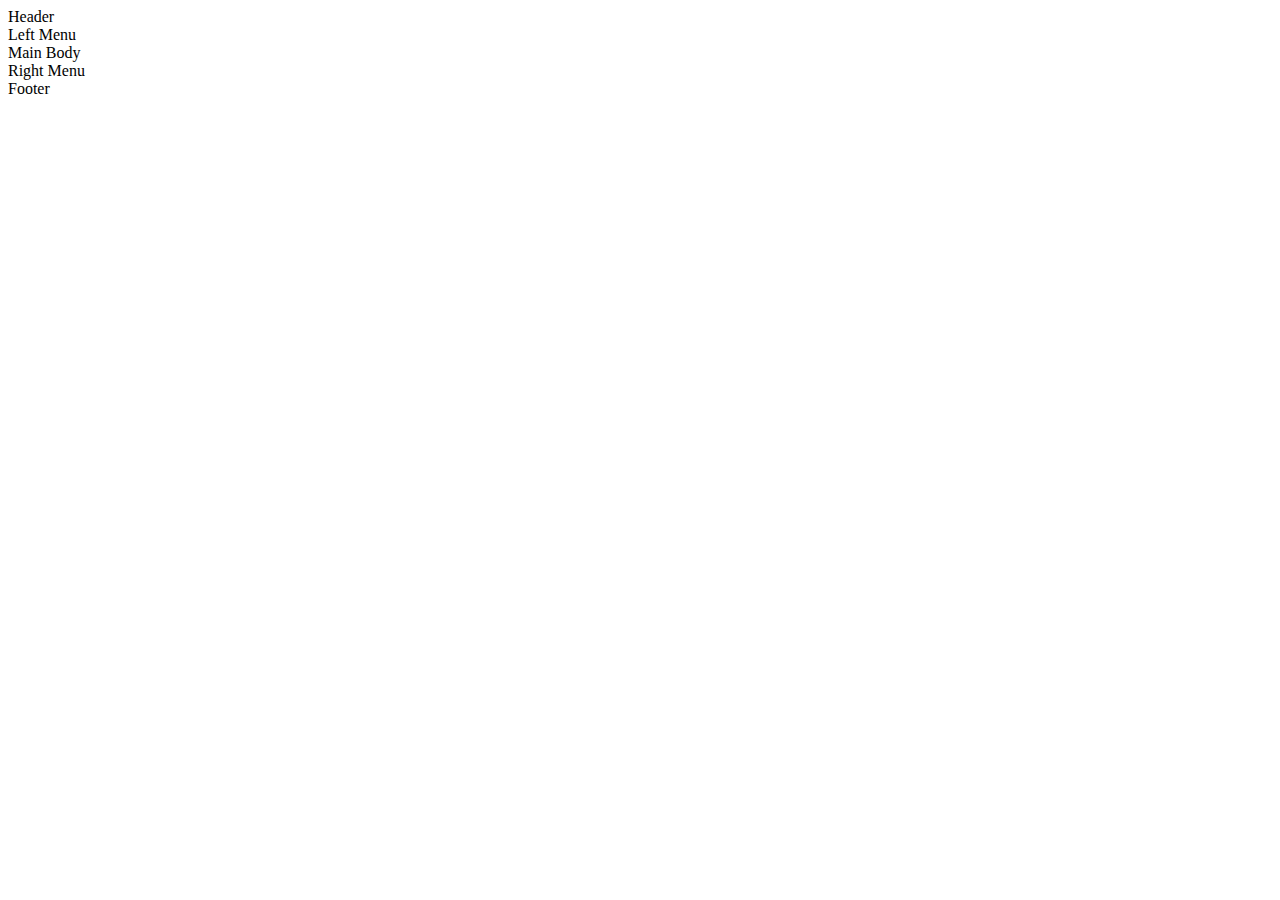
<file: Final Website Project/FinalLayout.html>
<!DOCTYPE html>
<html lang="en" >

<body>
    <div class="common header">Header</div>
    <div class="common leftmenu">Left Menu</div>
    <div class="common mainbody">Main Body</div>
    <div class="common rightmenu">Right Menu</div>
    <div class="common footer">Footer</div>
</body>
</file>
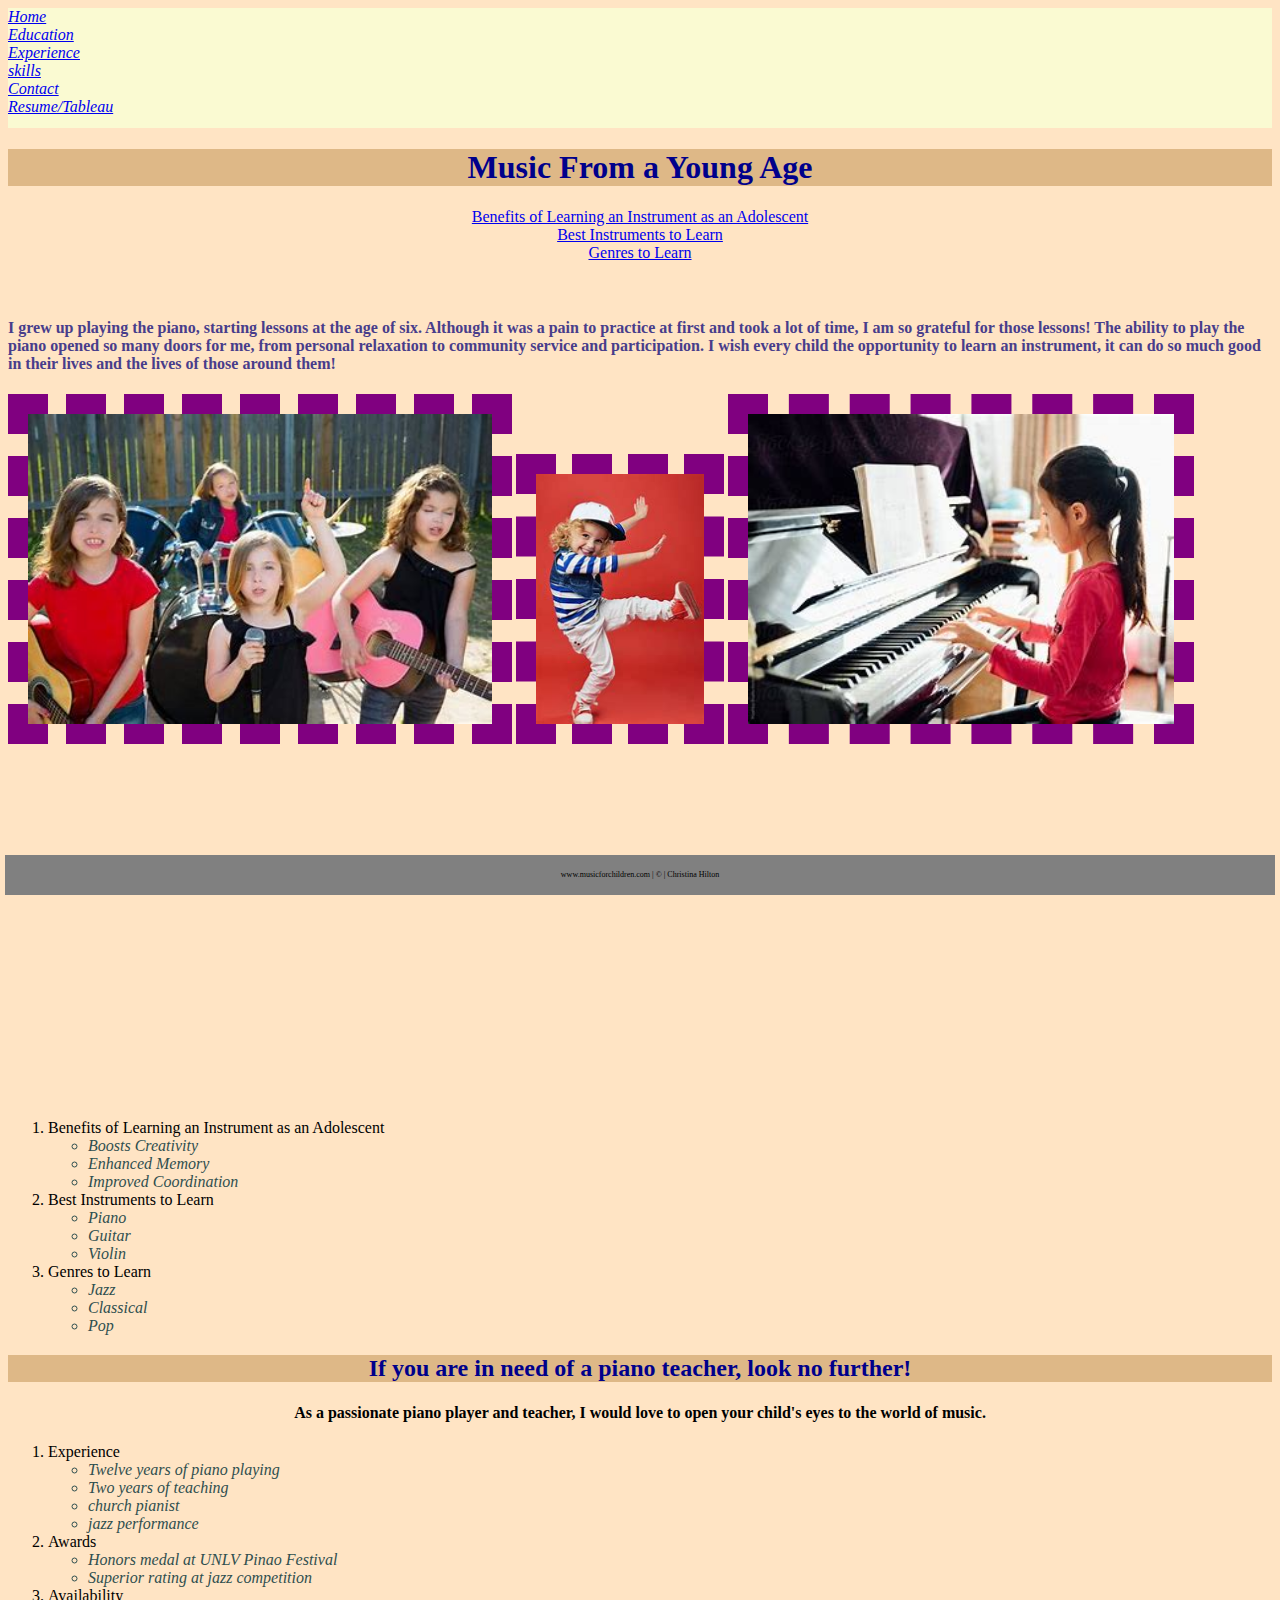
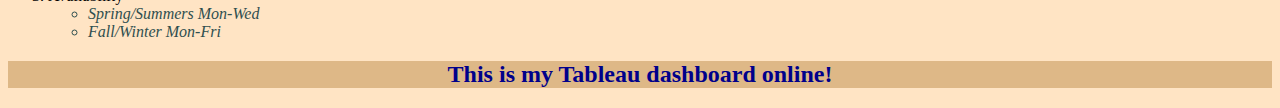
<file: Final Website Project/tab.html>
<!DOCTYPE html>
<html lang="en">
<head>
    <meta charset="UTF-8">
    <meta name="viewport" content="width=device-width, initial-scale=1.0">
    <title>Christina Hilton - Resume and Tableau</title>
      <link rel="stylesheet" href="Final_styles.css">
      <link rel="stylesheet" href="FinalLayout.html">
    </head>
    <body style="background-color: bisque;">
       
        <div class="header" >
            <title href="index.html">Christina Hilton</title>
                </button>
                        <li class="nav-item"><a class="nav-link px-lg-3 py-3 py-lg-4" href="index.html">Home</a></li>
                        <li class="nav-item"><a class="nav-link px-lg-3 py-3 py-lg-4" href="education.html">Education</a></li>
                        <li class="nav-item"><a class="nav-link px-lg-3 py-3 py-lg-4" href="experience.html">Experience</a></li>
                        <li class="nav-item"><a class="nav-link px-lg-3 py-3 py-lg-4" href="skills.html">skills</a></li>
                        <li class="nav-item"><a class="nav-link px-lg-3 py-3 py-lg-4" href="contact.html">Contact</a></li>
                        <li class="nav-item"><a class="nav-link px-lg-3 py-3 py-lg-4" href="tab.html">Resume/Tableau</a></li>
                </div>
            </div>
        </nav>
            
            </body class="mainbody">
            </html>
        <h1 class="textheader">Music From a Young Age</h1>
        <div class="centeralign">
            <a href="#ben">Benefits of Learning an Instrument as an Adolescent</a> <br>
            <a href="#best">Best Instruments to Learn</a> <br>
            <a href="#gen">Genres to Learn</a> <br>
        </div>
        <br>
        <br>
        <h4 class="paragraph">
            I grew up playing the piano, starting lessons at the age of six.
            Although it was a pain to practice at first and took a lot of time, I am so grateful for those lessons!
            The ability to play the piano opened so many doors for me, from personal relaxation to community service and participation.
            I wish every child the opportunity to learn an instrument, it can do so much good in their lives and the lives of those around them!
        </h4>

        <img src="Images/Child_Band.jpg" height="310" alt="child band" style="border: 20px dashed purple;">
        <img src="Images/Dancing_Child.jpg" height="250" alt="Dancing Children" style="border: 20px dashed purple;">
        <img src="Images/Child_Piano.jpg" height="310" alt="child playing piano" style="border: 20px dashed purple;">

        <br>
        <br>
        <iframe width="560" height="315" src="https://www.youtube.com/embed/9Ygzf709CmI?si=Upatb6IDu8xahvmt" title="YouTube video player" frameborder="0" allow="accelerometer; autoplay; clipboard-write; encrypted-media; gyroscope; picture-in-picture; web-share" referrerpolicy="strict-origin-when-cross-origin" allowfullscreen></iframe>
        <br>
        <br>
        <ol >
            <li id="ben">Benefits of Learning an Instrument as an Adolescent
                <ul class="list">
                    <li>Boosts Creativity</li> 
                    <li>Enhanced Memory</li> 
                    <li>Improved Coordination</li>
                </ul>
            </li>
    
            <li id="best">Best Instruments to Learn
                <ul class="list">
                    <li>Piano</li>
                    <li>Guitar</li>
                    <li>Violin</li>
                </ul>
            </li>

            <li id="gen">Genres to Learn
                <ul class="list">
                    <li>Jazz</li>
                    <li>Classical</li>
                    <li>Pop</li>
                </ul>
            </li>
        </ol>

        <h2 class="textheader">
            If you are in need of a piano teacher, look no further!
        </h2>
        <h4 class="centeralign"> 
            As a passionate piano player and teacher, I would love to open your child's eyes
            to the world of music.
        </h4>
        <div>
            <ol>
                <li>Experience
                    <ul class="list">
                        <li>Twelve years of piano playing</li>
                        <li>Two years of teaching</li>
                        <li>church pianist</li>
                        <li>jazz performance</li>
                    </ul>
                </li>
                <li>Awards
                    <ul class="list">
                        <li>Honors medal at UNLV Pinao Festival</li>
                        <li>Superior rating at jazz competition</li>
                    </ul>
                </li>
                <li>Availability
                    <ul class="list">
                        <li>Spring/Summers Mon-Wed</li>
                        <li>Fall/Winter Mon-Fri</li>
                    </ul>

                </li>
            </ol>

        </div>
        <h2 class="textheader">This is my Tableau dashboard online!</h2>
        <div class='tableauPlaceholder' id='viz1713673825264' style='position: relative'><noscript><a href='#'><img alt='Sales PipelineCockpit ' src='https:&#47;&#47;public.tableau.com&#47;static&#47;images&#47;Sa&#47;Salesforce_17136737518160&#47;Home&#47;1_rss.png' style='border: none' /></a></noscript><object class='tableauViz'  style='display:none;'><param name='host_url' value='https%3A%2F%2Fpublic.tableau.com%2F' /> <param name='embed_code_version' value='3' /> <param name='site_root' value='' /><param name='name' value='Salesforce_17136737518160&#47;Home' /><param name='tabs' value='no' /><param name='toolbar' value='yes' /><param name='static_image' value='https:&#47;&#47;public.tableau.com&#47;static&#47;images&#47;Sa&#47;Salesforce_17136737518160&#47;Home&#47;1.png' /> <param name='animate_transition' value='yes' /><param name='display_static_image' value='yes' /><param name='display_spinner' value='yes' /><param name='display_overlay' value='yes' /><param name='display_count' value='yes' /><param name='language' value='en-US' /><param name='filter' value='publish=yes' /></object></div>                <script type='text/javascript'>                    var divElement = document.getElementById('viz1713673825264');                    var vizElement = divElement.getElementsByTagName('object')[0];                    vizElement.style.width='1666px';vizElement.style.height='895px';                    var scriptElement = document.createElement('script');                    scriptElement.src = 'https://public.tableau.com/javascripts/api/viz_v1.js';                    vizElement.parentNode.insertBefore(scriptElement, vizElement);                </script>
    </body>
</html>

<div class="footer">
    www.musicforchildren.com | &copy; | Christina Hilton
</div>
</file>
<file: Final Website Project/Final_styles.css>
.header {
    background-color: lightgoldenrodyellow;
    font-style: italic;
    top: 5px;
    left: 5px;
    right: 5px;
    height: 120px;
    z-index: 2;
   
}

.leftalign {
    text-align: left;
}

.rightalign {
    text-align: right;
}

.centeralign {
    text-align: center;
}

.textheader {
    text-align: center;
    color: darkblue;
    font-style: bold;
    background-color: burlywood;
}

.list {
    color: darkslategrey;
    font-style: oblique;

}

.paragraph {
    color: darkslateblue;
    font-family: 'Times New Roman', Times, serif;
}

.image {
    border-style: 20px dashed purple;
}

.footer {
    background-color: grey;
    bottom: 5px;
    left: 5px;
    right: 5px;
    height: 25px;
    font-size: 8px;
    color: black;
    text-align: center;
    padding-top: 15px;
    position: fixed;
}

.mainbody {
    top: 150px;
    left: 114px;
    right: 114px;
    bottom: 55px;
    padding-right: 5px;
}
</file>
